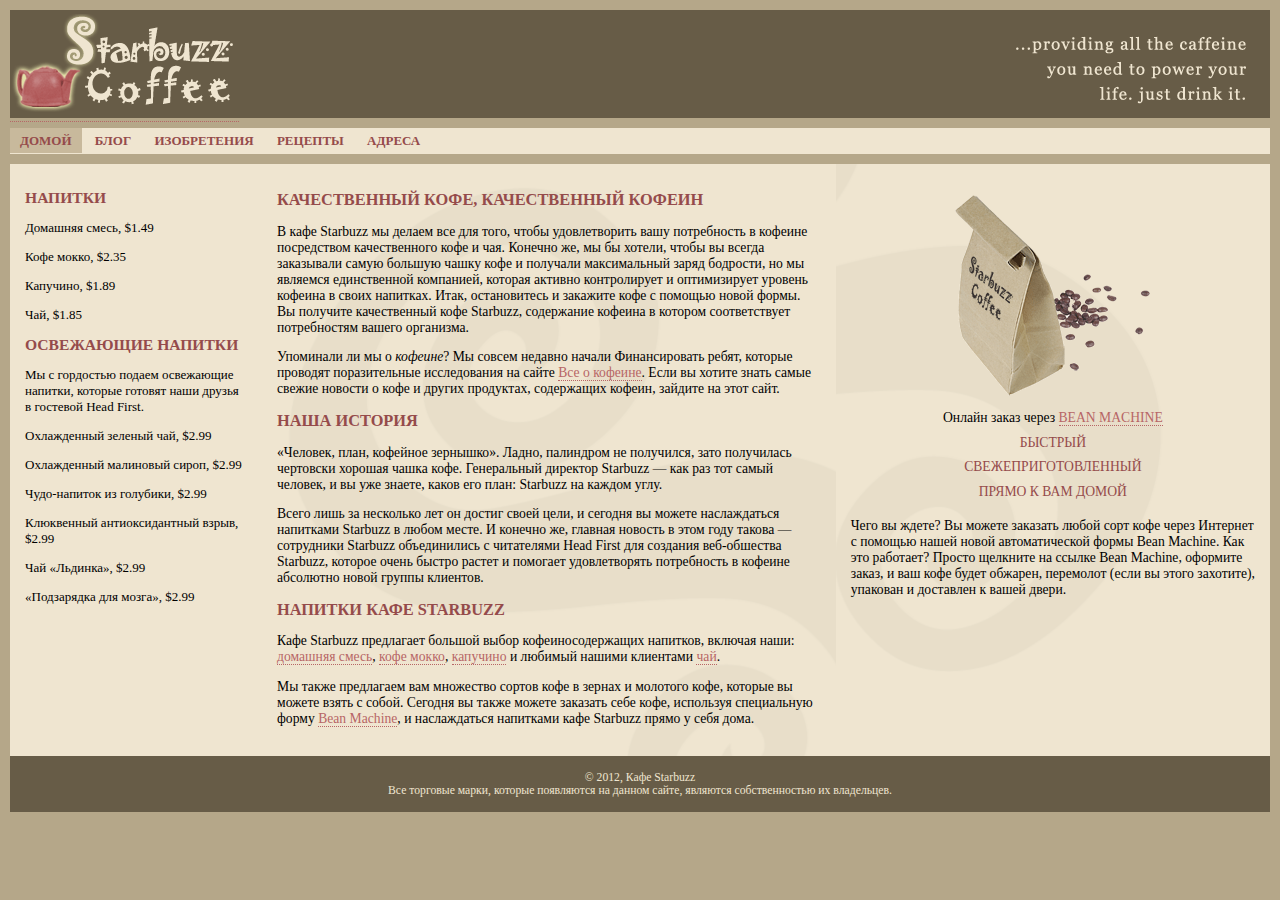
<file: index.html>
<!DOCTYPE html>
<html>

<head>
    <meta charset="utf-8">
    <title>Starbuzz Каффе</title>
    <link type="text/css" rel="stylesheet" href="starbuzz.css" />
</head>

<body>
    <header class="top">
        <a href="index.html"><img id="headerLogo" src="images/headerLogo.gif" alt="Starbuzz Coffee logo image"></a>      
        <img id="headerSlogan" src="images/headerSlogan.gif" alt="обеспечиваем вас необходимым количеством
     кофеина для поддержания жизненного тонуса.
     Просто выпейте это.">
    </header>

    <nav>
        <ul>
            <li class="selected"><a href="index.html">ДОМОЙ</a></li>
            <li><a href="blog.html">БЛОГ</a></li>
            <li><a href="">ИЗОБРЕТЕНИЯ</a></li>
            <li><a href="">РЕЦЕПТЫ</a></li>
            <li><a href="">АДРЕСА</a></li>
        </ul>
    </nav>
    <div id="tableContainer">
        <div id="tableRow">
            <section id="drinks">
                <h1>НАПИТКИ</h1>
                <p>Домашняя смесь, $1.49</p>
                <p>Кофе мокко, $2.35</p>
                <p>Капучино, $1.89</p>
                <p>Чай, $1.85</p>
                <h1>ОСВЕЖАЮЩИЕ НАПИТКИ</h1>
                <p>
                    Мы с гордостью подаем освежающие напитки,
                    которые готовят наши друзья в гостевой Head First.
                </p>
                <p>Охлажденный зеленый чай, $2.99</p>
                <p>Охлажденный малиновый сироп, $2.99</p>
                <p>Чудо-напиток из голубики, $2.99</p>
                <p>Клюквенный антиоксидантный взрыв, $2.99</p>
                <p>Чай «Льдинка», $2.99</p>
                <p>«Подзарядка для мозга», $2.99</p>
            </section>
            <section id="main">
                <h1>КАЧЕСТВЕННЫЙ КОФЕ, КАЧЕСТВЕННЫЙ КОФЕИН</h1>
                <p>
                    В кафе Starbuzz мы делаем все для того, чтобы удовлетворить вашу потребность в кофеине
                    посредством качественного кофе и чая. Конечно же, мы бы хотели, чтобы вы всегда заказывали
                    самую большую чашку кофе и получали максимальный заряд бодрости, но мы являемся единственной
                    компанией, которая активно контролирует и оптимизирует уровень кофеина в своих напитках.
                    Итак, остановитесь и закажите кофе с помощью новой формы. Вы получите качественный кофе
                    Starbuzz, содержание кофеина в котором соответствует потребностям вашего организма.
                </p>
                <p>
                    Упоминали ли мы о <em>кофеине</em>? Мы совсем недавно начали Финансировать ребят, которые
                    проводят поразительные исследования на сайте <a href="http://buzz.wickedlysmart.com"
                        title="Все самое интересное о кофеине">Все о кофеине</a>.
                    Если вы хотите знать самые свежие новости о кофе и других продуктах, содержащих кофеин,
                    зайдите на этот сайт.
                </p>
                <h1>НАША ИСТОРИЯ</h1>
                <p>
                    «Человек, план, кофейное зернышко». Ладно, палиндром не получился, зато получилась
                    чертовски хорошая чашка кофе. Генеральный директор Starbuzz — как раз тот самый человек,
                    и вы уже знаете, каков его план: Starbuzz на каждом углу.
                </p>
                <p>
                    Всего лишь за несколько лет он достиг своей цели, и сегодня вы можете наслаждаться
                    напитками Starbuzz в любом месте. И конечно же, главная новость в этом году такова —
                    сотрудники Starbuzz объединились с читателями Head First для создания веб-обшества
                    Starbuzz, которое очень быстро растет и помогает удовлетворять потребность в кофеине
                    абсолютно новой группы клиентов.
                </p>
                <h1>НАПИТКИ КАФЕ STARBUZZ</h1>
                <p>
                    Кафе Starbuzz предлагает большой выбор кофеиносодержащих напитков, включая наши:
                    <a href="beverages.html#house" title="Домашняя смесь">домашняя смесь</a>,
                    <a href="beverages.html#mocha" title="Кофе мокко">кофе мокко</a>,
                    <a href="beverages.html#cappuccino" title="Капучино">капучино</a>
                    и любимый нашими клиентами
                    <a href="beverages.html#chai" title="Чай">чай</a>.
                </p>
                <p>
                    Мы также предлагаем вам множество сортов кофе в зернах и молотого кофе,
                    которые вы можете взять с собой. Сегодня вы также можете заказать себе кофе,
                    используя специальную форму <a href="form.html" title="The Bean Machine">
                        Bean Machine</a>, и наслаждаться напитками кафе Starbuzz прямо у себя дома.
                </p>
            </section>
            <aside>
                <p class="beanheading">
                    <img src="images/bag.gif" alt=" Пакетик Bean Machine" />
                    <br />
                    Онлайн заказ через
                    <a href="styledform.html">BEAN MACHINE</a>
                    <br />
                    <span class="slogan">
                        БЫСТРЫЙ <br />
                        СВЕЖЕПРИГОТОВЛЕННЫЙ <br />
                        ПРЯМО К ВАМ ДОМОЙ <br />
                    </span>
                </p>
                <p>
                    Чего вы ждете? Вы можете заказать любой сорт кофе через Интернет с помощью нашей
                    новой автоматической формы Bean Machine. Как это работает? Просто щелкните на ссылке
                    Bean Machine, оформите заказ, и ваш кофе будет обжарен, перемолот (если вы этого
                    захотите), упакован и доставлен к вашей двери.
                </p>
            </aside>
        </div>
    </div>
    <footer>
        &copy; 2012, Кафе Starbuzz
        <br />
        Все торговые марки, которые появляются на данном сайте,
        являются собственностью их владельцев.
    </footer>
    
</body>

</html>
</file>
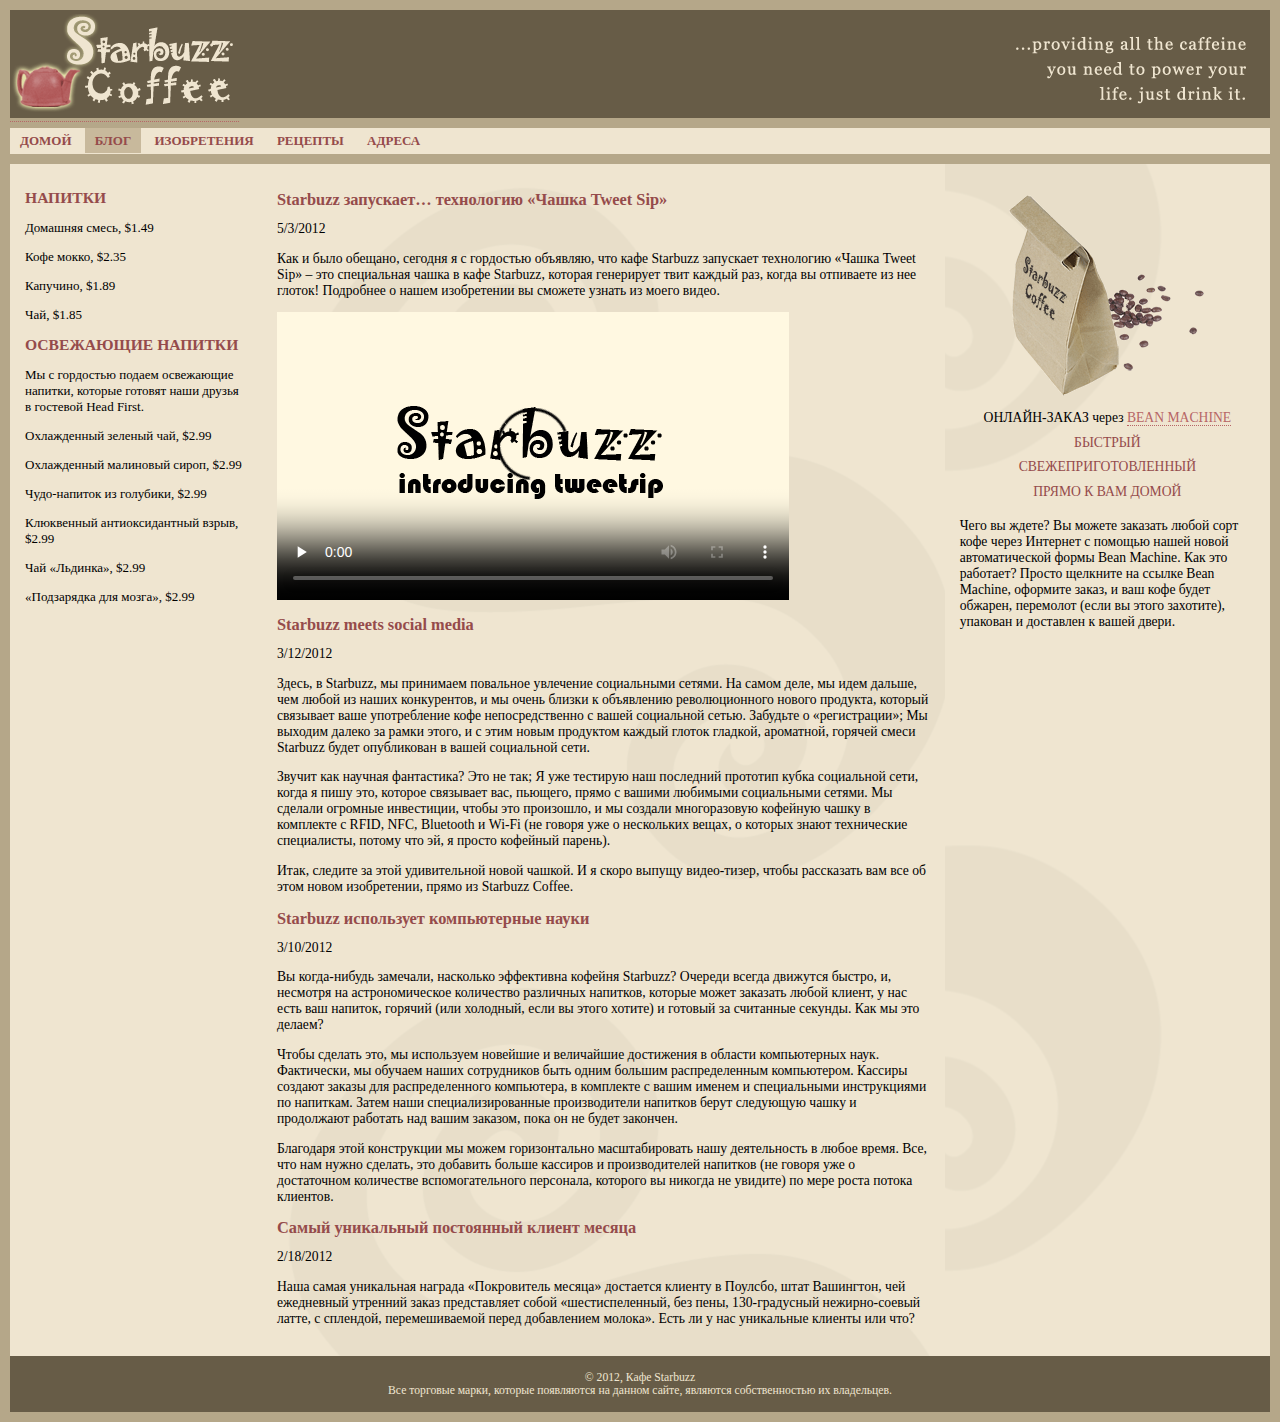
<file: blog.html>
<!DOCTYPE html>
<html>

<head>
    <meta charset="utf-8">
    <title>Starbuzz Coffee - Blog</title>
    <link type="text/css" rel="stylesheet" href="starbuzz.css" />
</head>

<body>
    <header class="top">
        <a href="index.html"><img id="headerLogo" src="images/headerLogo.gif" alt="Starbuzz Coffee logo image"></a>
        <img id="headerSlogan" src="images/headerSlogan.gif" alt="обеспечиваем вас необходимым количеством
     кофеина для поддержания жизненного тонуса.
     Просто выпейте это.">
    </header>
    <nav>
        <ul>
            <li><a href="index.html">ДОМОЙ</a></li>
            <li class="selected"><a href="blog.html">БЛОГ</a></li>
            <li><a href="">ИЗОБРЕТЕНИЯ</a></li>
            <li><a href="">РЕЦЕПТЫ</a></li>
            <li><a href="">АДРЕСА</a></li>
        </ul>
    </nav>

    <div id="tableContainer">
        <div id="tableRow">
            <section id="drinks">
                <h1>НАПИТКИ</h1>
                <p>Домашняя смесь, $1.49</p>
                <p>Кофе мокко, $2.35</p>
                <p>Капучино, $1.89</p>
                <p>Чай, $1.85</p>
                <h1>ОСВЕЖАЮЩИЕ НАПИТКИ</h1>
                <p>
                    Мы с гордостью подаем освежающие напитки,
                    которые готовят наши друзья в гостевой Head First.
                </p>
                <p>Охлажденный зеленый чай, $2.99</p>
                <p>Охлажденный малиновый сироп, $2.99</p>
                <p>Чудо-напиток из голубики, $2.99</p>
                <p>Клюквенный антиоксидантный взрыв, $2.99</p>
                <p>Чай «Льдинка», $2.99</p>
                <p>«Подзарядка для мозга», $2.99</p>
            </section>
            <section id="blog">
                <article>
                    <header>
                        <h1>Starbuzz запускает… технологию «Чашка Tweet Sip»</h1>
                        <time datetime="2012-05-03">5/3/2012</time>
                    </header>
                    <p>
                        Как и было обещано, сегодня я с гордостью объявляю, что кафе Starbuzz
                        запускает технологию «Чашка Tweet Sip» – это специальная чашка в кафе Starbuzz,
                        которая генерирует твит каждый раз, когда вы отпиваете из нее глоток!
                        Подробнее о нашем изобретении вы сможете узнать из моего видео.
                    </p>
                    <video controls preload="none" width="512" height="288" poster="images/poster.png" id="video">
                        <source src="video/tweetsip.mp4" type='video/mp4; codecs="avc1.42E01E, mp4a.40.2"'>
                        <source src="video/tweetsip.webm" type='video/webm; codecs="vp8, vorbis"'>
                        <source src="video/tweetsip.ogv" type='video/ogg; codecs="theora, vorbis"'>
                        <object></object>
                    </video>
                </article>
                <article>
                    <header>
                        <h1>Starbuzz meets social media</h1>
                        <time datetime="2012-03-12">3/12/2012</time>
                    </header>

                    <p>
                        Здесь, в Starbuzz, мы принимаем повальное увлечение социальными сетями.
                        На самом деле, мы идем дальше, чем любой из наших конкурентов, и мы очень близки к
                        объявлению
                        революционного нового продукта, который связывает ваше употребление кофе непосредственно
                        с вашей социальной сетью. Забудьте о «регистрации»; Мы выходим далеко за рамки этого,
                        и с этим новым продуктом каждый глоток гладкой, ароматной, горячей смеси Starbuzz будет
                        опубликован в вашей социальной сети.
                    </p>
                    <p>
                        Звучит как научная фантастика? Это не так; Я уже тестирую наш последний прототип
                        кубка социальной сети, когда я пишу это, которое связывает вас, пьющего, прямо с вашими
                        любимыми социальными сетями. Мы сделали огромные инвестиции, чтобы это произошло, и мы
                        создали многоразовую кофейную чашку в комплекте с RFID, NFC, Bluetooth и Wi-Fi
                        (не говоря уже о нескольких вещах, о которых знают технические специалисты, потому что эй,
                        я просто кофейный парень).
                    </p>
                    <p>
                        Итак, следите за этой удивительной новой чашкой. И я скоро выпущу видео-тизер,
                        чтобы рассказать вам все об этом новом изобретении, прямо из Starbuzz Coffee.
                    </p>
                </article>
                <article>
                    <header>
                        <h1>Starbuzz использует компьютерные науки</h1>
                        <time datetime="2012-03-10">3/10/2012</time>
                    </header>

                    <p>
                        Вы когда-нибудь замечали, насколько эффективна кофейня Starbuzz?
                        Очереди всегда движутся быстро, и, несмотря на астрономическое количество
                        различных напитков, которые может заказать любой клиент, у нас есть ваш напиток,
                        горячий (или холодный, если вы этого хотите) и готовый за считанные секунды. Как мы это
                        делаем?
                    </p>
                    <p>
                        Чтобы сделать это, мы используем новейшие и величайшие достижения в области компьютерных
                        наук.
                        Фактически, мы обучаем наших сотрудников быть одним большим распределенным компьютером.
                        Кассиры
                        создают заказы для распределенного компьютера, в комплекте с вашим именем и специальными
                        инструкциями по напиткам. Затем наши специализированные производители напитков берут
                        следующую
                        чашку и продолжают работать над вашим заказом, пока он не будет закончен.
                    </p>
                    <p>
                        Благодаря этой конструкции мы можем горизонтально масштабировать нашу деятельность в любое
                        время.
                        Все, что нам нужно сделать, это добавить больше кассиров и производителей напитков
                        (не говоря уже о достаточном количестве вспомогательного персонала, которого вы никогда не
                        увидите)
                        по мере роста потока клиентов.
                    </p>
                </article>
                <article>
                    <header>
                        <h1>Самый уникальный постоянный клиент месяца</h1>
                        <time datetime="2012-02-18">2/18/2012</time>
                    </header>

                    <p>
                        Наша самая уникальная награда «Покровитель месяца» достается клиенту в Поулсбо, штат
                        Вашингтон,
                        чей ежедневный утренний заказ представляет собой «шестиспеленный, без пены, 130-градусный
                        нежирно-соевый латте,
                        с сплендой, перемешиваемой перед добавлением молока». Есть ли у нас уникальные клиенты или
                        что?
                    </p>
                </article>
            </section>
            <aside>
                <p class="beanheading">
                    <img src="images/bag.gif" alt=" Пакетик Bean Machine" />
                    <br />
                    ОНЛАЙН-ЗАКАЗ через
                    <a href="form.html">BEAN MACHINE</a>
                    <br />
                    <span class="slogan">
                        БЫСТРЫЙ <br />
                        СВЕЖЕПРИГОТОВЛЕННЫЙ <br />
                        ПРЯМО К ВАМ ДОМОЙ <br />
                    </span>
                </p>
                <p>
                    Чего вы ждете? Вы можете заказать любой сорт кофе через Интернет с помощью нашей
                    новой автоматической формы Bean Machine. Как это работает? Просто щелкните на ссылке
                    Bean Machine, оформите заказ, и ваш кофе будет обжарен, перемолот (если вы этого
                    захотите), упакован и доставлен к вашей двери.
                </p>
            </aside>
        </div>
    </div>
    <footer>
        &copy; 2012, Кафе Starbuzz
        <br />
        Все торговые марки, которые появляются на данном сайте,
        являются собственностью их владельцев.
    </footer>

</body>

</html>
</file>
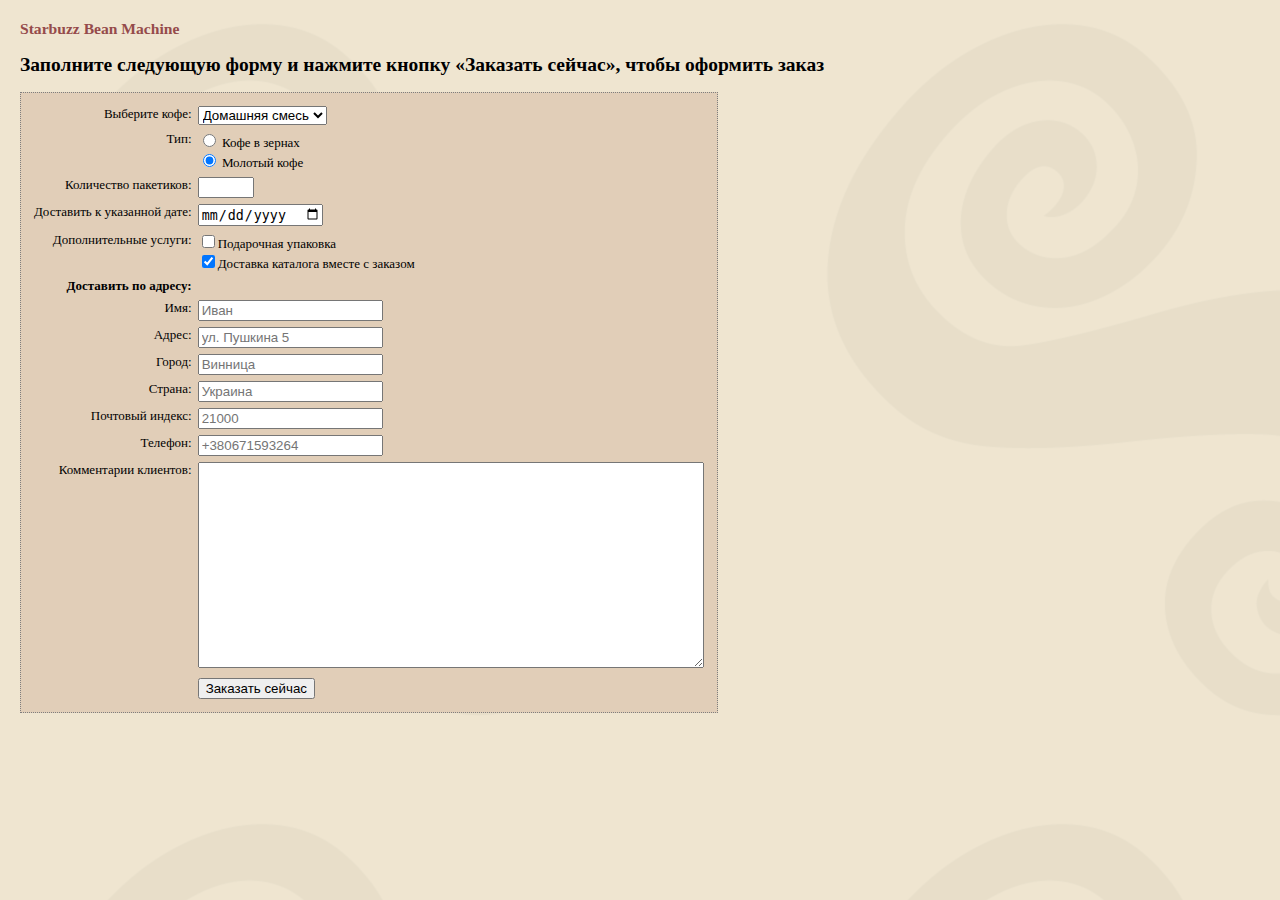
<file: styledform.html>
<!DOCTYPE html>
<htm>

    <head>
        <meta charset="utf-8">
        <title>Starbuzz Bean Machine</title>
        <link type="text/css" rel="stylesheet" href="starbuzz.css" />
        <link type="text/css" rel="stylesheet" href="styledform.css" />
    </head>

    <body>
        <h1>Starbuzz Bean Machine</h1>
        <h2>Заполните следующую форму и нажмите кнопку «Заказать сейчас»,
            чтобы оформить заказ</h2>
        <form action="http://starbuzzcoffee.com/processorder.php" method="GET">
            <div class="tableRow">
                <p>Выберите кофе:</p>
                <p>
                    <select name="beans">
                        <option value="Смесь">Домашняя смесь</option>
                        <option value="Боливия">Боливия</option>
                        <option value="Гватемала">Гватемала</option>
                        <option value="Кения">Кения</option>
                    </select>
                </p>
            </div>
            <div class="tableRow">
                <p>Тип:</p>
                <p>
                    <input type="radio" id="whole_beantype" name="beantype" value="зерна">
                    <label for="whole_beantype">Кофе в зернах</label> <br>
                    <input type="radio" id="ground_beantype" name="beantype" value="молотый" checked> 
                    <label for="ground_beantype">Молотый кофе</label>
                </p>
            </div>
            <div class="tableRow">
                <p>Количество пакетиков:</p>
                <p>
                    <input type="number" name="bags" min="1" max="10">
                </p>
            </div>
            <div class="tableRow label">
                <p>Доставить к указанной дате:</p>
                <p>
                    <input type="date" name="date">
                </p>
            </div>
            <div class="tableRow">
                <p>Дополнительные услуги:</p>
                <p>
                    <input type="checkbox" name="extras[]" value="подарочная упаковка">Подарочная
                    упаковка<br>
                    <input type="checkbox" name="extras[]" value="каталог" checked="checked">Доставка
                    каталога вместе с заказом
                </p>
            </div>
            <div class="tableRow">
                <p class="heading">Доставить по адресу:</p>
                <p></p>
            </div>
            <div class="tableRow">
                <p>Имя:</p>
                <p><input type="text" name="name" placeholder="Иван" required></p>
            </div>
            <div class="tableRow">
                <p>Адрес:</p>
                <p><input type="text" name="address" placeholder="ул. Пушкина 5" required></p>
            </div>
            <div class="tableRow">
                <p>Город:</p>
                <p><input type="text" name="city" placeholder="Винница" required></p>
            </div>
            <div class="tableRow">
                <p>Страна:</p>
                <p><input type="text" name="state" placeholder="Украина" required></p>
            </div>
            <div class="tableRow">
                <p>Почтовый индекс:</p>
                <p><input type="text" name="zip" placeholder="21000" required></p>
            </div>
            <div class="tableRow">
                <p>Телефон:</p>
                <p><input type="tel" name="phone" placeholder="+380671593264" required></p>
            </div>
            <div class="tableRow">
                <p>Комментарии клиентов:</p>
                <p>
                    <textarea name="comments" rows="10" cols="48"></textarea>
                </p>
            </div>
            <div class="tableRow">
                <p></p>
                <p><input type="submit" value="Заказать сейчас"></p>
            </div>
        </form>
    </body>
</htm>
</file>
<file: starbuzz.css>
body { 
    background-color: #b5a789;
    font-family: Georgia, "Times New Roman", Times, serif;
    font-size: small;
    margin: 0px;
   }
   div#tableContainer{
       display: table;
       margin: 10px 10px 0px 10px;
   }
   div#tableRow{
       display: table-row;
   }
   header.top {
    background-color: #675c47;
    margin: 10px 10px 0px 10px;
    height: 108px;
   }
   header.top img#headerSlogan{
       float: right;
   }
   section#drinks {
       display: table-cell;
    background-color: #efe5d0;
    width: 20%;
    padding: 15px;
    vertical-align: top;
   }
   section#main, section#blog {
    display: table-cell;
    background: #efe5d0 url(images/background.gif) top left;
    font-size: 105%;
    padding: 15px;
    vertical-align: top;

   }
   aside {
    display: table-cell;
    background: #efe5d0 url(images/background.gif) bottom right;
    font-size: 105%;
    padding: 15px;
    vertical-align: top;
   }
   footer {
    background-color: #675c47;
    color: #efe5d0;
    text-align: center;
    padding: 15px;
    margin: 0px 10px 10px 10px;
    font-size: 90%;
    clear: left;
   }
   h1 {
    font-size: 120%;
    color: #954b4b;
   }
   .slogan { color: #954b4b;}
   .beanheading { 
    text-align: center; 
    line-height: 1.8em;
   }
   a:link {
    color: #b76666;
    text-decoration: none;
    border-bottom: thin dotted #b76666;
   }
   a:visited {
    color: #675c47;
    text-decoration: none;
    border-bottom: thin dotted #675c47;
   }
   nav{
       background-color: #efe5d0;
       margin: 10px 10px 0px 10px;
   }
  nav ul {
    background-color: #efe5d0;
    margin: 0px;
    list-style-type: none;
    padding: 5px 0px 5px 0px;
   }
  nav ul li {
    display: inline;
    padding: 5px 10px 5px 10px;
   }
  nav ul li a:link, nav ul li a:visited {
    color: #954b4b;
    border-bottom: none;
    font-weight: bold;
   }
  nav ul li.selected {
    background-color: #c8b99c;
   }
</file>
<file: styledform.css>
body {
	background: #efe5d0 url(images/background.gif) top left;
	margin: 20px;
}

form {
	display: table;
	padding: 10px;
	border: thin dotted #7e7e7e;
	background-color: #e1ceb8;
}

form textarea {
	width: 500px;
	height: 200px;
}

div.tableRow {
	display: table-row;
}

div.tableRow p {
	display: table-cell;
	vertical-align: top;
	padding: 3px;
}
div.tableRow p:first-child {
	text-align: right;
}
p.heading {
	font-weight: bold;
}
</file>
